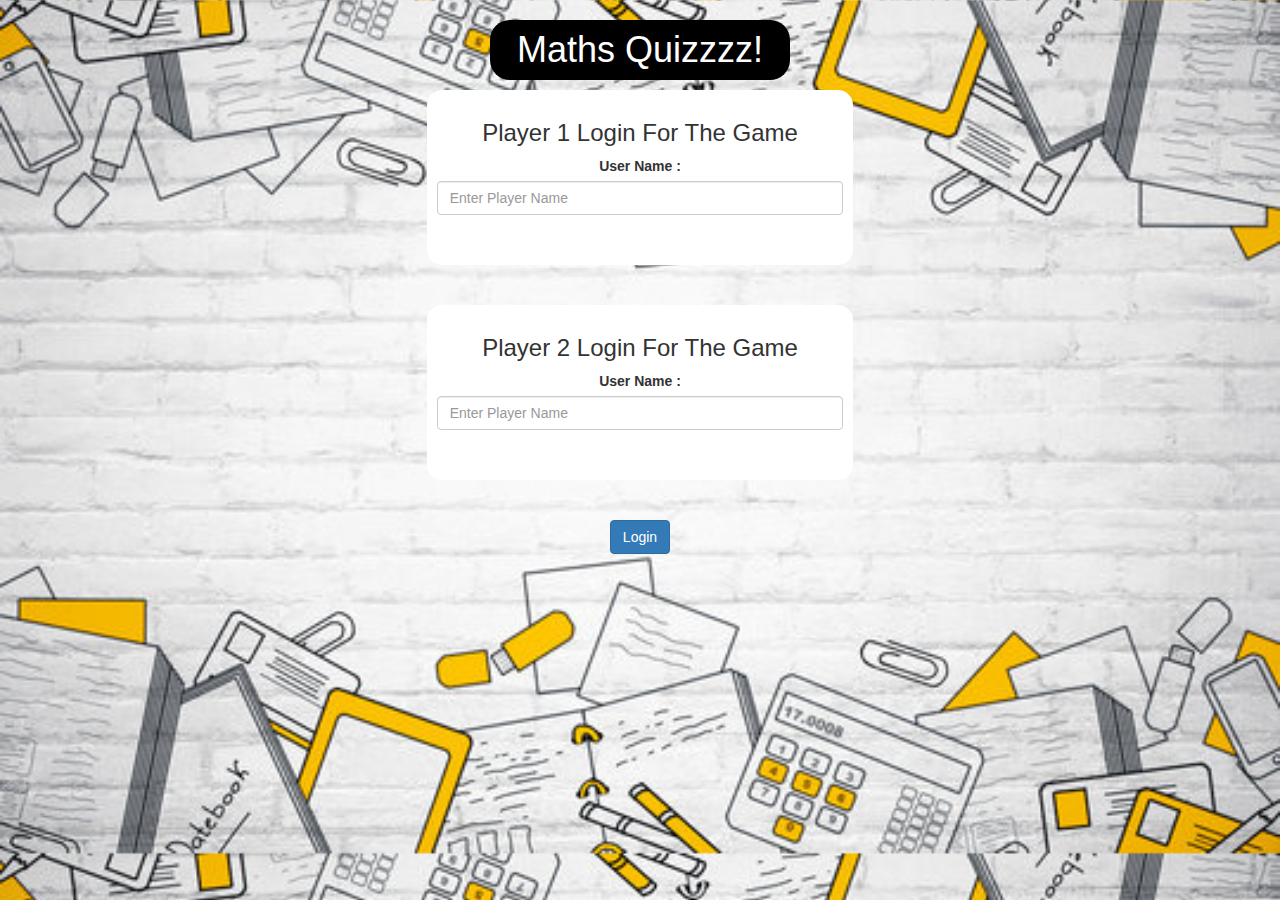
<file: index.html>
<!DOCTYPE html>
<html>

<head>
	<title>Maths Quiz!</title>

	<meta name="viewport" content="width=device-width, initial-scale=1">
	<link rel="stylesheet" href="https://maxcdn.bootstrapcdn.com/bootstrap/3.4.0/css/bootstrap.min.css">
	<script src="https://ajax.googleapis.com/ajax/libs/jquery/3.4.1/jquery.min.js"></script>
	<script src="https://maxcdn.bootstrapcdn.com/bootstrap/3.4.0/js/bootstrap.min.js"></script>

	<link rel="stylesheet" type="text/css" href="game.css">

	<script src="main.js"></script>
</head>

<body background="Maths.jpg"> 
	<center>
		<h1>Maths Quizzzz!</h1>
		<div class="col-lg-4 col-sm-8 col-xs-12 login_div1">
			<h3>Player 1 Login For The Game</h3>
			<label>User Name :</label>
			<input type="text" id="p1_text_input" class="form-control" placeholder="Enter Player Name">
			<br>
			<br>
		</div>
		<br>
		<br>
		<div class="col-lg-4 col-sm-8 col-xs-12 login_div2">
			<h3>Player 2 Login For The Game</h3>
			<label>User Name :</label>
			<input type="text" id="p2_text_input" class="form-control" placeholder="Enter Player Name">
			<br>
			<br>
		</div>
		<br>
		<br>
		<button class="btn btn-primary" onclick="addUser()">Login</button>
	</center>
</body>

</html>
</file>
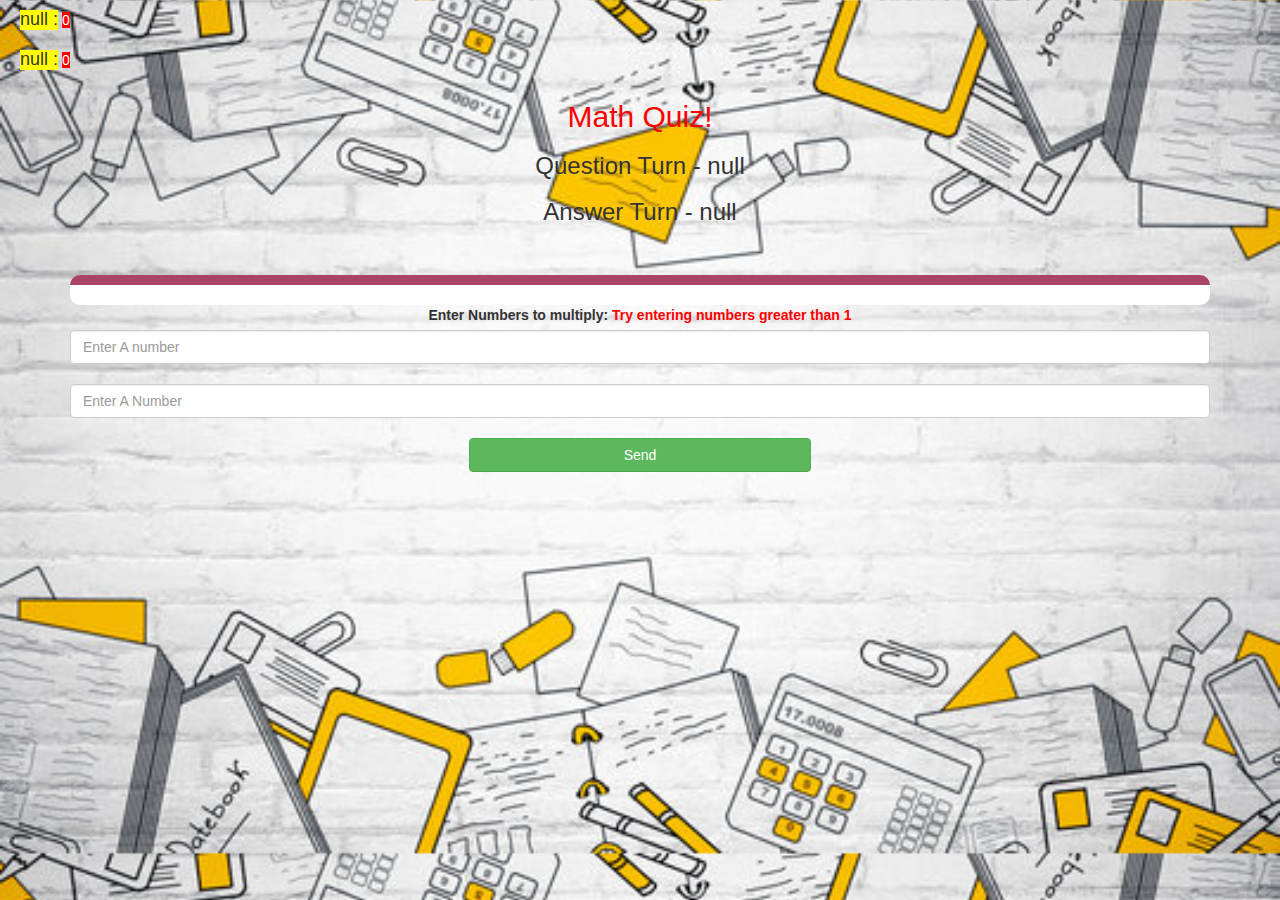
<file: game_page.html>
<!DOCTYPE html>
<html>
<head>
	<title>Math Quiz!</title>

<meta name="viewport" content="width=device-width, initial-scale=1">
<link rel="stylesheet" href="https://maxcdn.bootstrapcdn.com/bootstrap/3.4.0/css/bootstrap.min.css">
<script src="https://ajax.googleapis.com/ajax/libs/jquery/3.4.1/jquery.min.js"></script>
<script src="https://maxcdn.bootstrapcdn.com/bootstrap/3.4.0/js/bootstrap.min.js"></script>

<link rel="stylesheet" type="text/css" href="game.css">
</head>
<body background="Maths.jpg">
<h4 id="player1_name"></h4> <span id="player1_score"></span>
<br>
<h4 id="player2_name"></h4> <span id="player2_score"></span>


<div class="container">
	<center>
		<h2 style="color: red;">Math Quiz!</h2>
<h3 id="player_question"></h3>
<h3 id="player_answer"></h3>
		<br>
		<br>
<div id="output"></div>
		<label>Enter Numbers to multiply: <b style="color: red">Try entering numbers greater than 1</b></label>
	<br>
<input type="number" id="n1" class="form-control" placeholder="Enter A number">
<br>
<input type="number" id="n2" class="form-control" placeholder="Enter A Number">
<br>
<button onclick="send()" class="btn btn-success" style="width:30%;">Send</button>
	</center>
</div>

<script src="game_page.js"></script>
</body>
</html>
</file>
<file: game.css>
h1
{
background-color: black;
color: white;
width: 300px;
border-radius: 20px;
padding: 10px;	
}

	.login_div1 , .login_div2
	{
		background: white;
		padding: 10px;
		float: none;
		border-radius: 15px;
	}


#player1_name , #player2_name
{
	display: inline-block;
	margin-left: 20px;
}
#word
{
	width: 60%;
}
#word_display
{
	letter-spacing: 5px;
}
#output
{
background: white;
border-radius: 10px;
border-top: 10px solid #AA4465;
padding: 10px;
float: none;
text-align: left;
}
body{
	background-size: cover;
}
#player1_name,#player2_name{
	background-color:yellow;
}
#player1_score,#player2_score{
	background-color:red;
	color:white;
	width:100px;
	height:70px;
}
</file>
